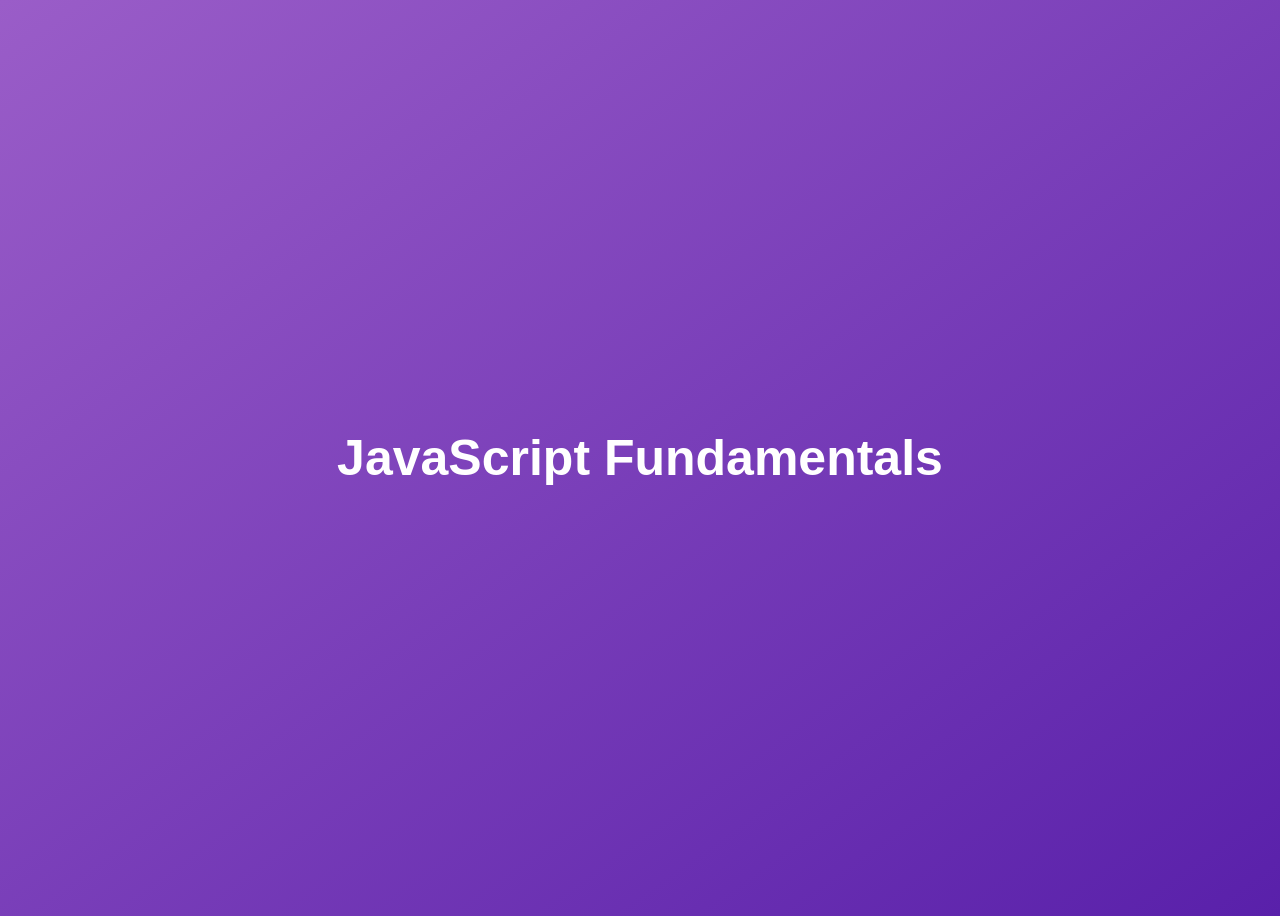
<file: JavaScript/index.html>
<!DOCTYPE html>
<html lang="en">
  <head>
    <meta charset="UTF-8" />
    <meta name="viewport" content="width=device-width, initial-scale=1.0" />
    <meta http-equiv="X-UA-Compatible" content="ie=edge" />
    <title>JavaScript Fundamentals</title>
    <style>
      body {
        height: 100vh;
        display: flex;
        align-items: center;
        background: linear-gradient(to top left, #5920aa, #9a5dc8);
      }
      h2 {
        font-family: sans-serif;
        font-size: 50px;
        line-height: 1.3;
        width: 100%;
        padding: 30px;
        text-align: center;
        color: white;
      }
    </style>
  </head>
  <body>
    <h2>JavaScript Fundamentals</h2>
    <script src="script.js"></script>
  </body>
</html>
</file>
